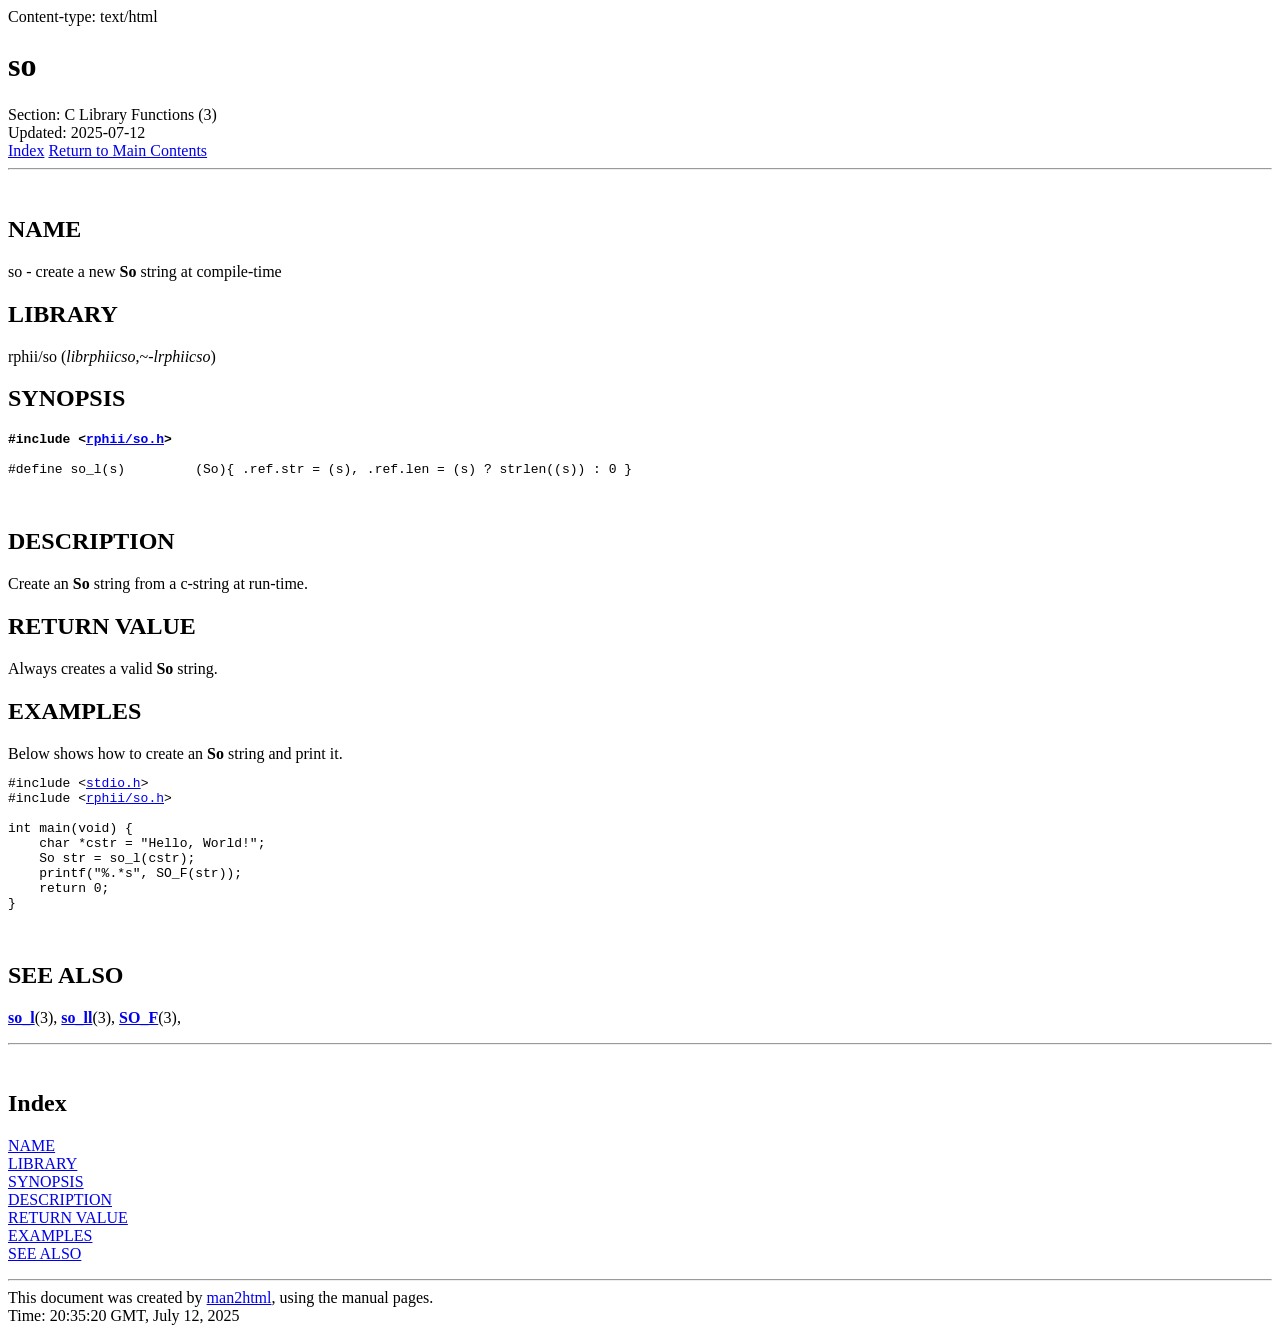
<file: man/so.html>
Content-type: text/html

<HTML><HEAD><TITLE>Manpage of so</TITLE>
</HEAD><BODY>
<H1>so</H1>
Section: C Library Functions (3)<BR>Updated: 2025-07-12<BR><A HREF="#index">Index</A>
<A HREF="http://localhost/cgi-bin/man/man2html">Return to Main Contents</A><HR>

<A NAME="lbAB">&nbsp;</A>
<H2>NAME</H2>

so - create a new
<B>So</B>

string at compile-time

<A NAME="lbAC">&nbsp;</A>
<H2>LIBRARY</H2>

rphii/so
(<I>librphiicso</I>,~<I>-lrphiicso</I>)


<A NAME="lbAD">&nbsp;</A>
<H2>SYNOPSIS</H2>

<PRE>
<B>#include &lt;<A HREF="file:/usr/include/rphii/so.h">rphii/so.h</A>&gt;</B>

#define so_l(s)         (So){ .ref.str = (s), .ref.len = (s) ? strlen((s)) : 0 }
</PRE>


<A NAME="lbAE">&nbsp;</A>
<H2>DESCRIPTION</H2>

Create an 
<B>So</B>

string from a c-string at run-time.

<A NAME="lbAF">&nbsp;</A>
<H2>RETURN VALUE</H2>

Always creates a valid
<B>So</B>

string.

<A NAME="lbAG">&nbsp;</A>
<H2>EXAMPLES</H2>


Below shows how to create an 
<B>So</B>

string and print it.


<PRE>
#include &lt;<A HREF="file:/usr/include/stdio.h">stdio.h</A>&gt;
#include &lt;<A HREF="file:/usr/include/rphii/so.h">rphii/so.h</A>&gt;

int main(void) {
    char *cstr = &quot;Hello, World!&quot;;
    So str = so_l(cstr);
    printf(&quot;%.*s&quot;, SO_F(str));
    return 0;
}
</PRE>


<A NAME="lbAH">&nbsp;</A>
<H2>SEE ALSO</H2>

<B><A HREF="http://localhost/cgi-bin/man/man2html?3+so_l">so_l</A></B>(3),

<B><A HREF="http://localhost/cgi-bin/man/man2html?3+so_ll">so_ll</A></B>(3),

<B><A HREF="http://localhost/cgi-bin/man/man2html?3+SO_F">SO_F</A></B>(3),

<P>
<P>

<HR>
<A NAME="index">&nbsp;</A><H2>Index</H2>
<DL>
<DT><A HREF="#lbAB">NAME</A><DD>
<DT><A HREF="#lbAC">LIBRARY</A><DD>
<DT><A HREF="#lbAD">SYNOPSIS</A><DD>
<DT><A HREF="#lbAE">DESCRIPTION</A><DD>
<DT><A HREF="#lbAF">RETURN VALUE</A><DD>
<DT><A HREF="#lbAG">EXAMPLES</A><DD>
<DT><A HREF="#lbAH">SEE ALSO</A><DD>
</DL>
<HR>
This document was created by
<A HREF="http://localhost/cgi-bin/man/man2html">man2html</A>,
using the manual pages.<BR>
Time: 20:35:20 GMT, July 12, 2025
</BODY>
</HTML>
</file>
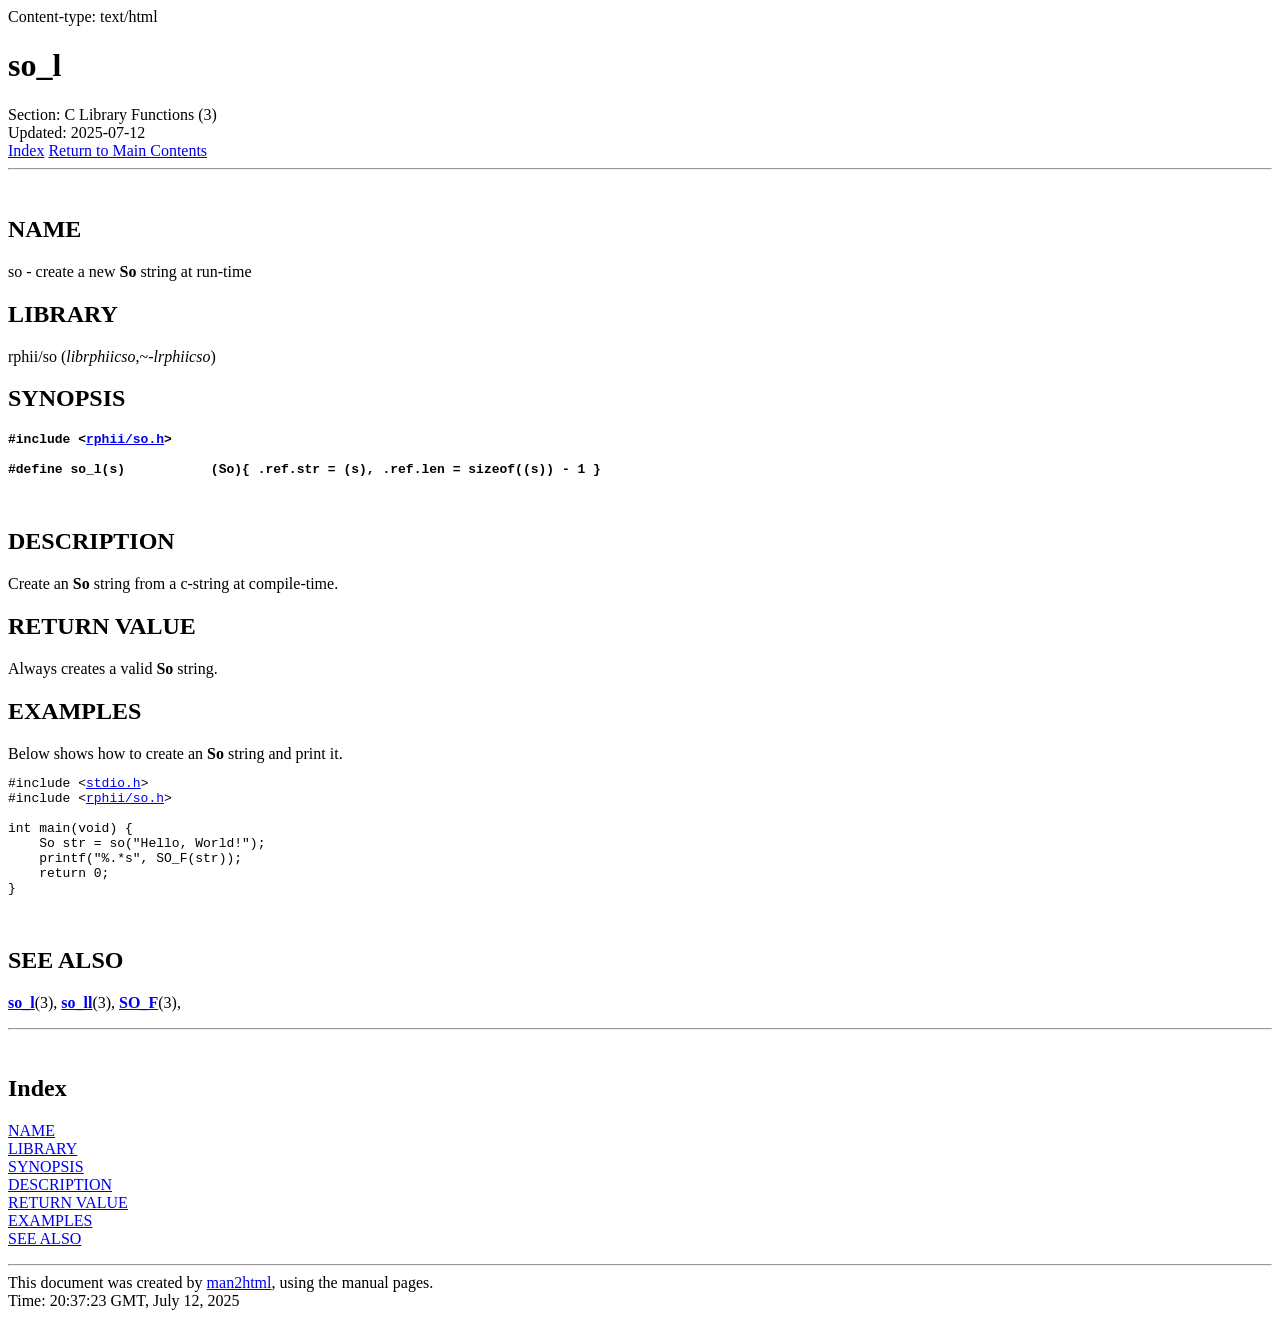
<file: man/so_l.html>
Content-type: text/html

<HTML><HEAD><TITLE>Manpage of so_l</TITLE>
</HEAD><BODY>
<H1>so_l</H1>
Section: C Library Functions (3)<BR>Updated: 2025-07-12<BR><A HREF="#index">Index</A>
<A HREF="http://localhost/cgi-bin/man/man2html">Return to Main Contents</A><HR>

<A NAME="lbAB">&nbsp;</A>
<H2>NAME</H2>

so - create a new
<B>So</B>

string at run-time

<A NAME="lbAC">&nbsp;</A>
<H2>LIBRARY</H2>

rphii/so
(<I>librphiicso</I>,~<I>-lrphiicso</I>)


<A NAME="lbAD">&nbsp;</A>
<H2>SYNOPSIS</H2>

<PRE>
<B>#include &lt;<A HREF="file:/usr/include/rphii/so.h">rphii/so.h</A>&gt;</B>

<B>#define so_l(s)           (So){ .ref.str = (s), .ref.len = sizeof((s)) - 1 }</B>
</PRE>


<A NAME="lbAE">&nbsp;</A>
<H2>DESCRIPTION</H2>

Create an 
<B>So</B>

string from a c-string at compile-time.

<A NAME="lbAF">&nbsp;</A>
<H2>RETURN VALUE</H2>

Always creates a valid
<B>So</B>

string.

<A NAME="lbAG">&nbsp;</A>
<H2>EXAMPLES</H2>


Below shows how to create an 
<B>So</B>

string and print it.


<PRE>
#include &lt;<A HREF="file:/usr/include/stdio.h">stdio.h</A>&gt;
#include &lt;<A HREF="file:/usr/include/rphii/so.h">rphii/so.h</A>&gt;

int main(void) {
    So str = so(&quot;Hello, World!&quot;);
    printf(&quot;%.*s&quot;, SO_F(str));
    return 0;
}
</PRE>


<A NAME="lbAH">&nbsp;</A>
<H2>SEE ALSO</H2>

<B><A HREF="http://localhost/cgi-bin/man/man2html?3+so_l">so_l</A></B>(3),

<B><A HREF="http://localhost/cgi-bin/man/man2html?3+so_ll">so_ll</A></B>(3),

<B><A HREF="http://localhost/cgi-bin/man/man2html?3+SO_F">SO_F</A></B>(3),

<P>
<P>
<P>

<HR>
<A NAME="index">&nbsp;</A><H2>Index</H2>
<DL>
<DT><A HREF="#lbAB">NAME</A><DD>
<DT><A HREF="#lbAC">LIBRARY</A><DD>
<DT><A HREF="#lbAD">SYNOPSIS</A><DD>
<DT><A HREF="#lbAE">DESCRIPTION</A><DD>
<DT><A HREF="#lbAF">RETURN VALUE</A><DD>
<DT><A HREF="#lbAG">EXAMPLES</A><DD>
<DT><A HREF="#lbAH">SEE ALSO</A><DD>
</DL>
<HR>
This document was created by
<A HREF="http://localhost/cgi-bin/man/man2html">man2html</A>,
using the manual pages.<BR>
Time: 20:37:23 GMT, July 12, 2025
</BODY>
</HTML>
</file>
